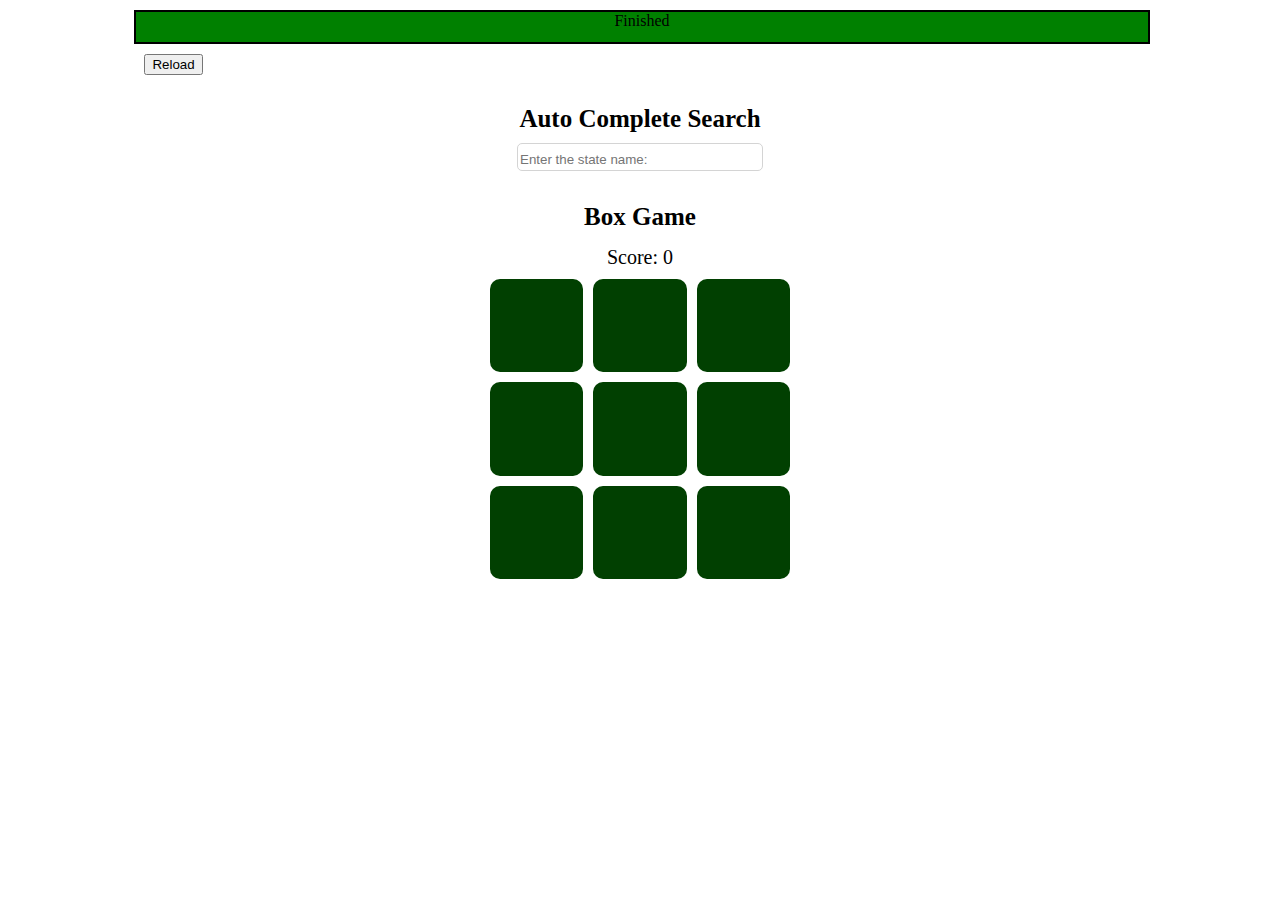
<file: Training Homework/Week 3/Part 2/index.html>
<!DOCTYPE html>
<html lang="en">
<head>
    <title>Homework 3 Part 2</title>
    <meta charset="UTF-8">
    <meta http-equiv="X-UA-Compatible" content="IE=edge">
    <meta name="viewport" content="width=device-width, initial-scale=1.0">
    
    <!--CSS -->
    <link rel="stylesheet" href = "./css/layout.css">
</head>
<body>

<!--------------------------task 1 ----------------->
<div class ="section1">
    <div class="process-item">
        <div id = "process-bar">
            Finished
        </div>
    </div>

    <div class = "reload">
        <button onclick="reload()">Reload</button>
    </div>
</div>

<!----------------- task 2 ----------------------------->


<!----------------------------  task 3 ----------------->
<div class="section3">
    <div class = "autocomplete">
        <h2>Auto Complete Search</h2>

        <div class = "search-box">
            <input type="text" placeholder="Enter the state name: " />
    
            <div class="dropDownList">
                <ul></ul>
            </div>
        </div>

    </div>
</div>


<!-----------------  task 4 ----------------------------->
<div class="section4">

    <div class="gameBox">
        <h2>Box Game</h2>
        <p>Score: <span id = "scoreTotal"> 0 </span></p>

        <div class="card-grid">
            <div class="card-item"></div>
            <div class="card-item"></div>
            <div class="card-item"></div>

            <div class="card-item"></div>
            <div class="card-item"></div>
            <div class="card-item"></div>

            <div class="card-item"></div>
            <div class="card-item"></div>
            <div class="card-item"></div>
        </div>
    </div>
</div>




<!-- custom js file link  -->
<script src="js/index.js"></script>

</body>
</html>
</file>
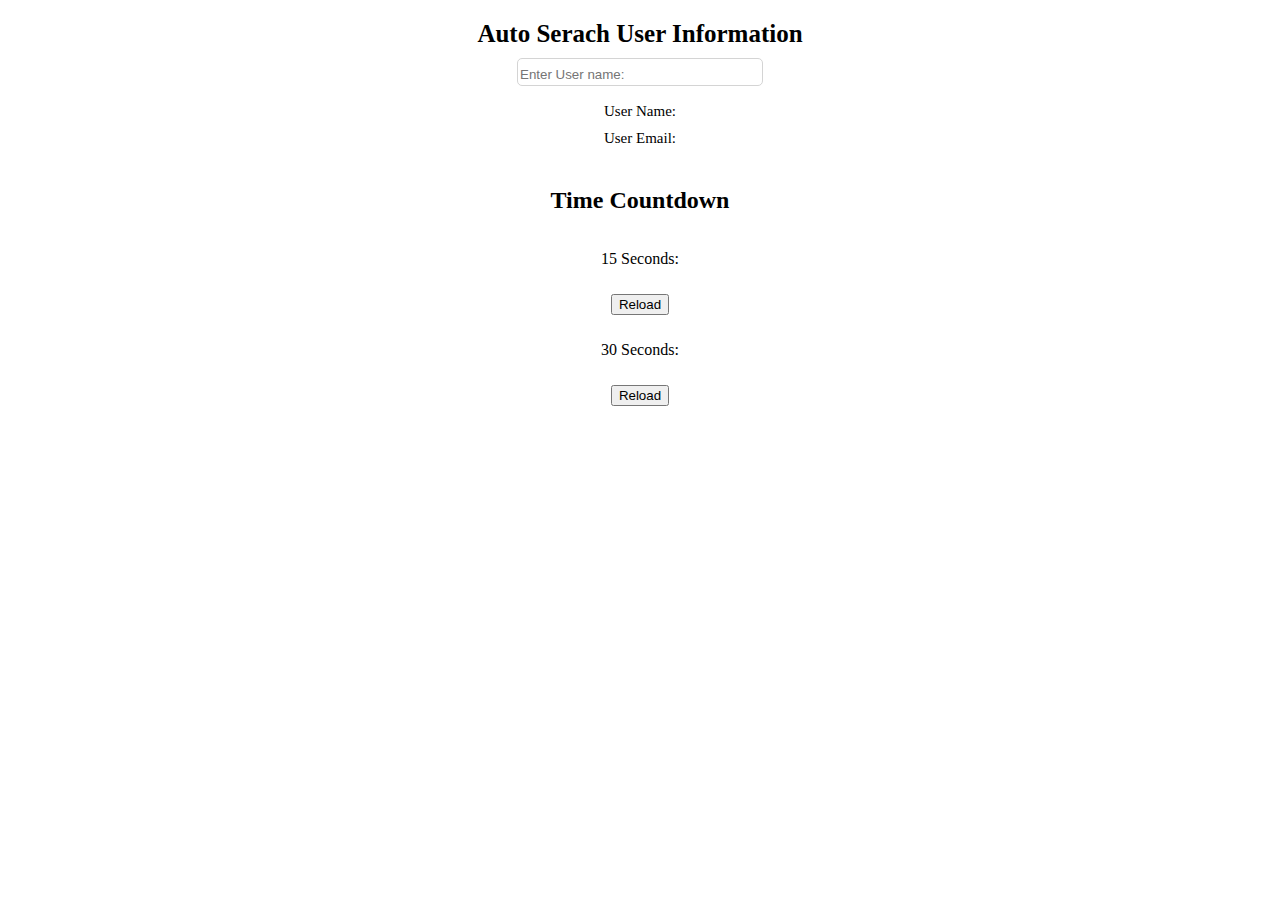
<file: Training Homework/Week 3/Part 3/index.html>
<!DOCTYPE html>
<html lang="en">
<head>
    <title>Homework 3 Part 3</title>
    <meta charset="UTF-8">
    <meta http-equiv="X-UA-Compatible" content="IE=edge">
    <meta name="viewport" content="width=device-width, initial-scale=1.0">
    
    
     <!--CSS -->
     <link rel="stylesheet" href = "./layout.css">
</head>
<body>

<div class = "section2">
    <div class="searchBox">
        <h2>Auto Serach User Information</h2>

        <div class = "inputArea">
            <input type="text" placeholder="Enter User name: "/>
            <div class="dropDownList">
                <ul></ul>
            </div>
            <p>User Name: <span id = "userName"></span></p>
            <p>User Email: <span id = "userEmail"></span></p>
        </div>
    </div>

</div>


<div class="section5">
    <div class="timeArea">
        <h2>Time Countdown</h2>
        <p>15 Seconds: <span id = "second15"></span></p>
        <div class = "start">
            <button onclick="startfifteen()">Reload</button>
        </div>

        <p>30 Seconds: <span id = "second30"></span></p>
        <div class = "start">
            <button onclick="startThirty()">Reload</button>
        </div>
    </div>
</div>




<!-- custom js file link  -->
<script src="style.js"></script>


</body>
</html>
</file>
<file: Training Homework/Week 3/Part 2/css/layout.css>
/*Task 1: process bar*/
.section1{
    margin: 10px 10%;
}

/* # 覆盖 .*/
.process-item{
    background: gray;
    width: 100%;
}

#process-bar{
    width: 100%;
    height: 30px;
    background: green;
    text-align: center;
    border: black 2px solid;
}

.reload button{
    margin: 10px;
}

/*Task 2: auto complete search from json datas*/

/*Task 3: auto complete search*/
.section3{
    margin: 10px 10%;
}

.autocomplete{
    display: flex;
    flex-direction: column;
    align-items: center;
    justify-content: center;
    width: 100%;
}

.autocomplete h2{
    font-size: 25px;
    text-align: center;
    margin: 10px;
}

.search-box input {
    border: 1px solid #d4d4d4;;
    border-radius: 5px;
    padding-top: 5px;
    height: 20px;
    width: 15rem; 
    overflow: hidden; /*用于控制超出元素尺寸的内容如何显示, hidden表示隐藏溢出尺寸的元素*/
}

.dropDownList{
    width: 15rem;
    align-items: start; /**/
}

.dropDownList ul{
    padding: 1px;
    margin: 5px;
    cursor: pointer;
    background: white;
}

.dropDownList ul:hover{
    background-color: blanchedalmond;
}

/*task 4: Game Box*/
.section4{
    margin: 10px 10%;
}

.gameBox{
    display: flex;
    flex-direction: column;
    align-items: center;
    justify-content: center;
    width: 100%;
}

.gameBox h2{
    font-size: 25px;
    text-align: center;
    margin: 10px;
}

.gameBox p{
    font-size: 20px;
    text-align: center;
    margin-top: 5px;
    margin-bottom: 10px;
}

.card-grid{
    /*3 x 3 的网络格子*/
    display: grid;
    grid-template-columns: repeat(3, 1fr);
    grid-template-rows: repeat(3, 1fr);
    gap: 10px; /*网络格子中间的间距*/
    width: 300px;
    height: 300px;
}

.card-item{
    display: flex;
    font-size: 20px;
    background-color: rgb(1, 64, 1);
    border-radius: 10px;
    cursor: pointer;
    color: white;
}

.open{
    display: flex;
    font-size: 20px;
    border-radius: 10px;
    background-color: green;
    color: white;
    justify-content: center;
    align-items: center;
}
</file>
<file: Training Homework/Week 3/Part 3/layout.css>
.section2{
    margin: 10px 10%;
}

.searchBox{
    display: flex;
    flex-direction: column;
    align-items: center;
    justify-content: center;
    width: 100%;
}

.searchBox h2{
    font-size: 25px;
    text-align: center;
    margin: 10px;
}

.searchBox p{
    font-size: 15px;
    text-align: center;
    margin: 10px;
    text-align: left;
}

.inputArea input{
    border: 1px solid #d4d4d4;
    border-radius: 5px;
    padding-top: 5px;
    height: 20px;
    width: 15rem;
    overflow: hidden;
}

.dropDownList{
    width: 15rem;
    align-items: start; /**/
}

.dropDownList ul{
    padding: 1px;
    margin: 5px;
    cursor: pointer;
    background: white;
}

.dropDownList ul:hover{
    background-color: blanchedalmond;
}


.section5{
    margin: 10px 10%;
}

.timeArea{
    display: flex;
    flex-direction: column;
    align-items: center;
    justify-content: center;
    width: 100%;
}

.inputArea h2{
    font-size: 25px;
    text-align: center;
    margin: 10px;
}

.inputArea p{
    font-size: 15px;
    text-align: center;
    margin: 10px;
}

.start button{
    margin: 10px;
}
</file>
